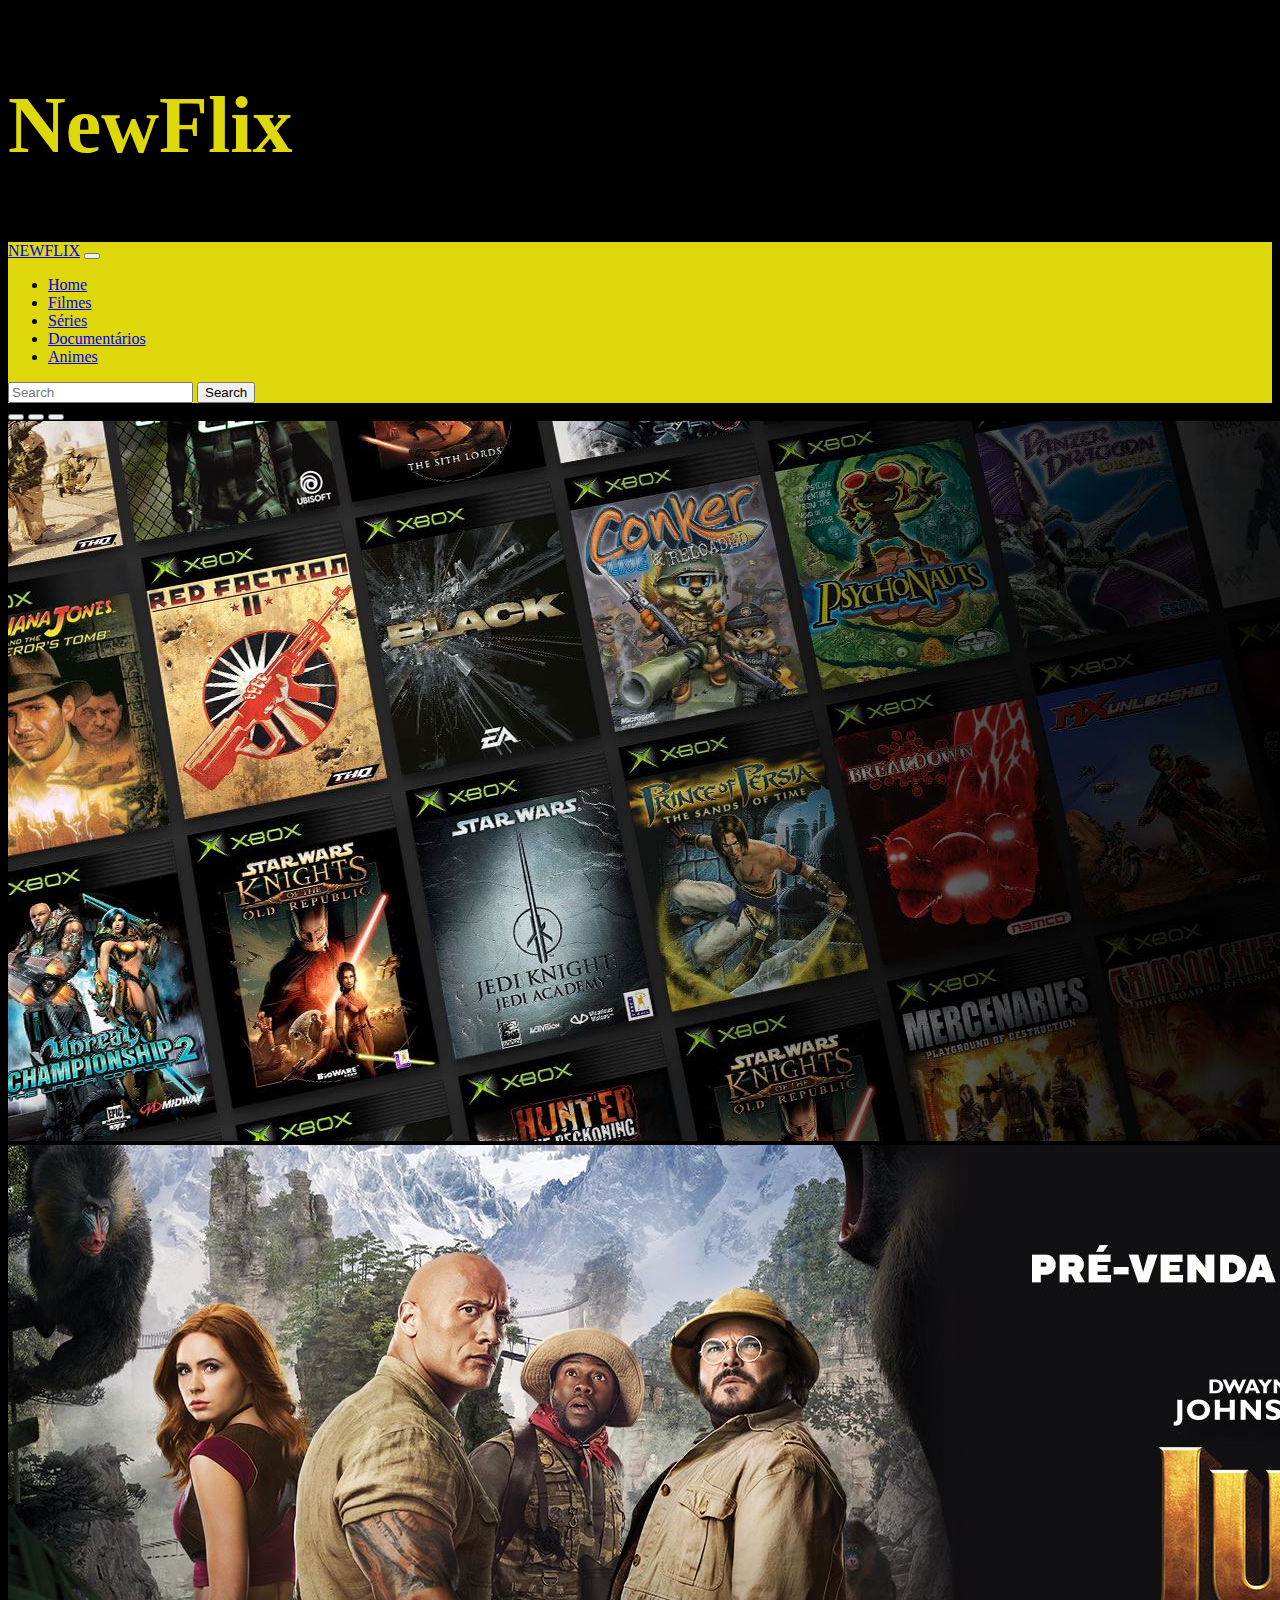
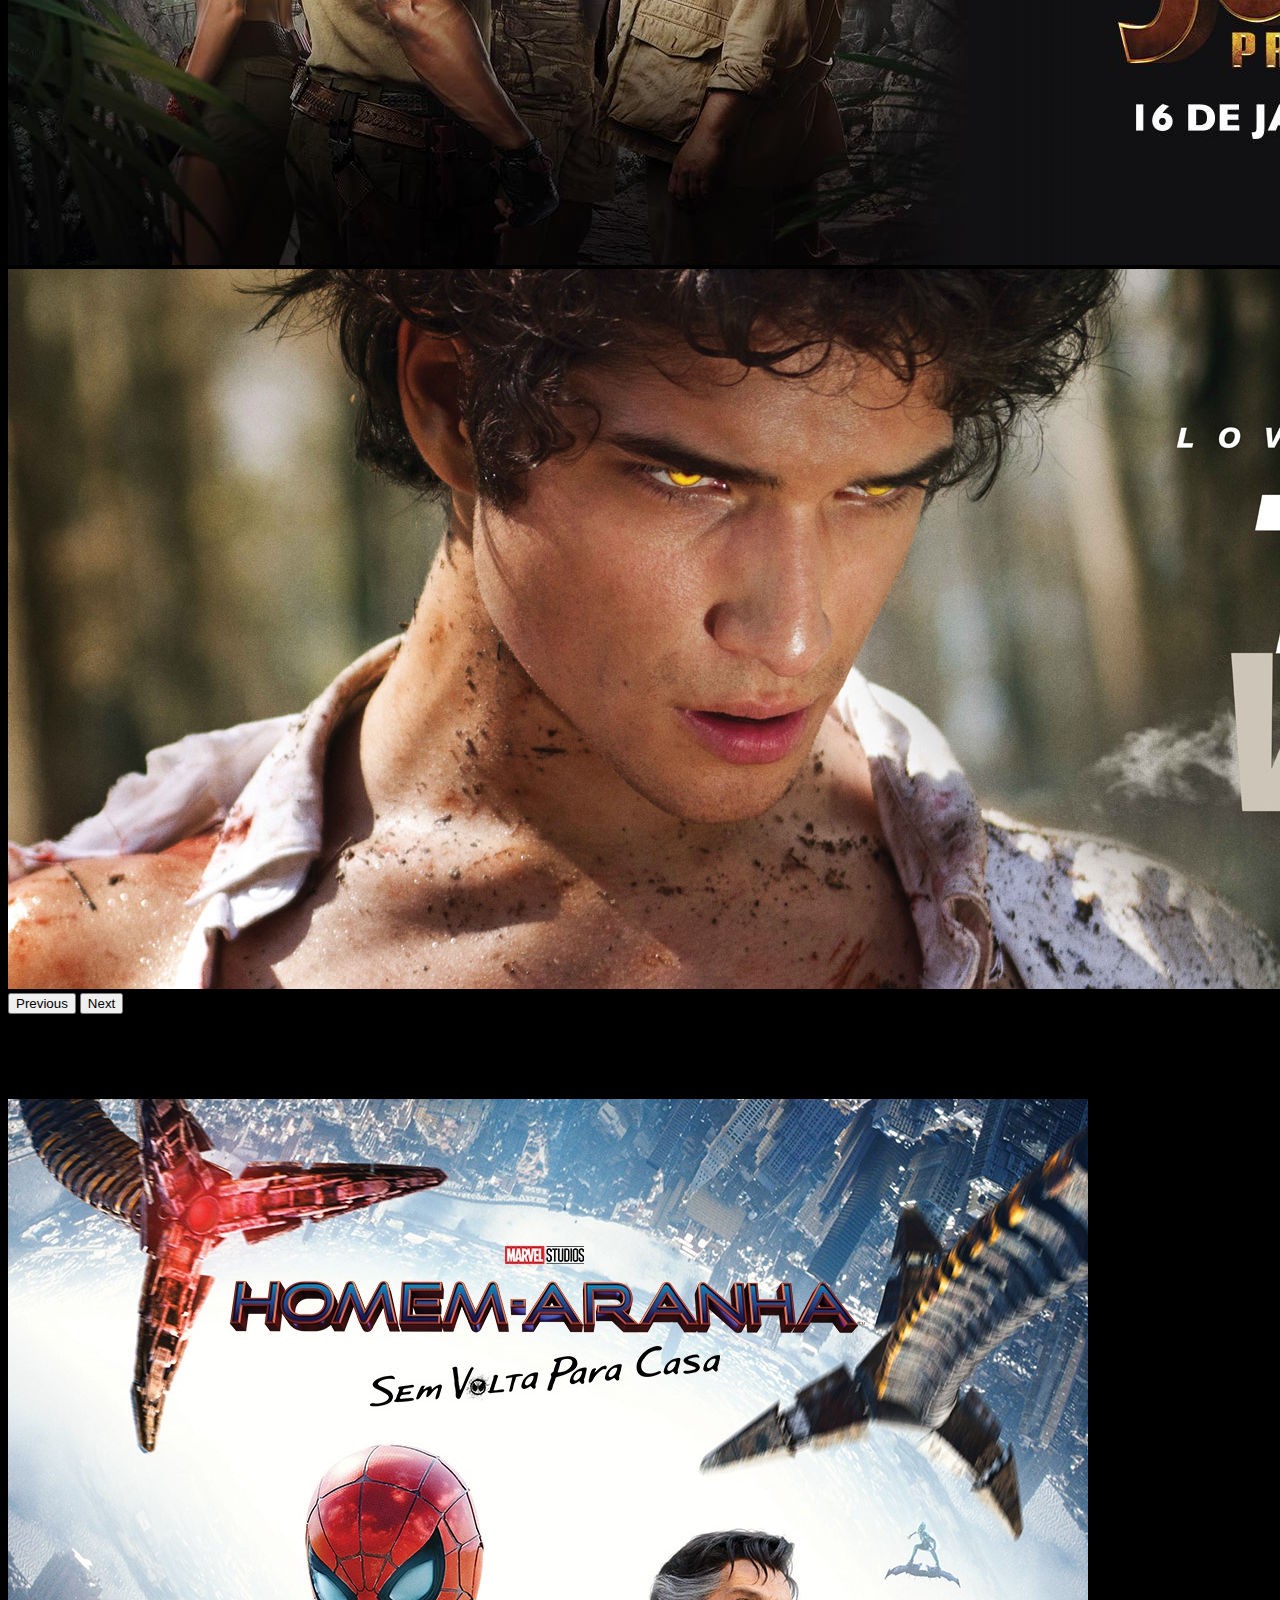
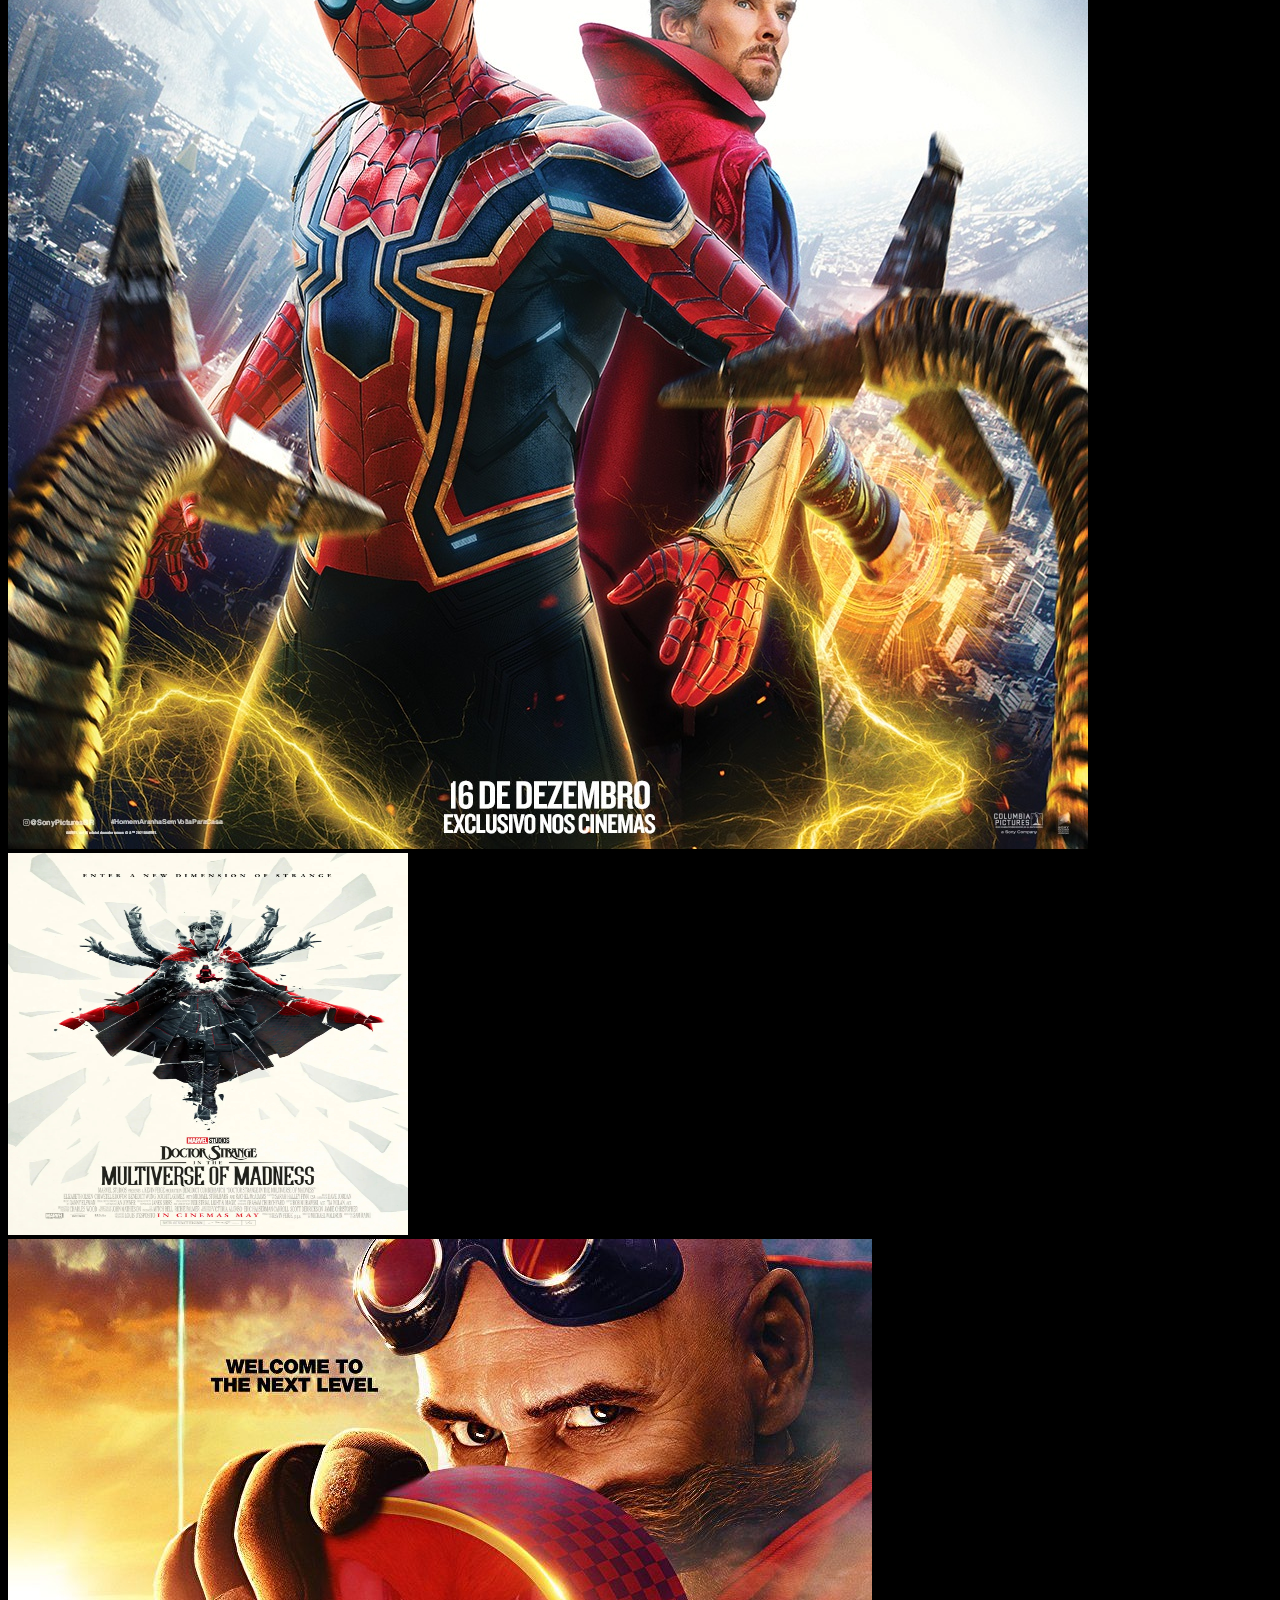
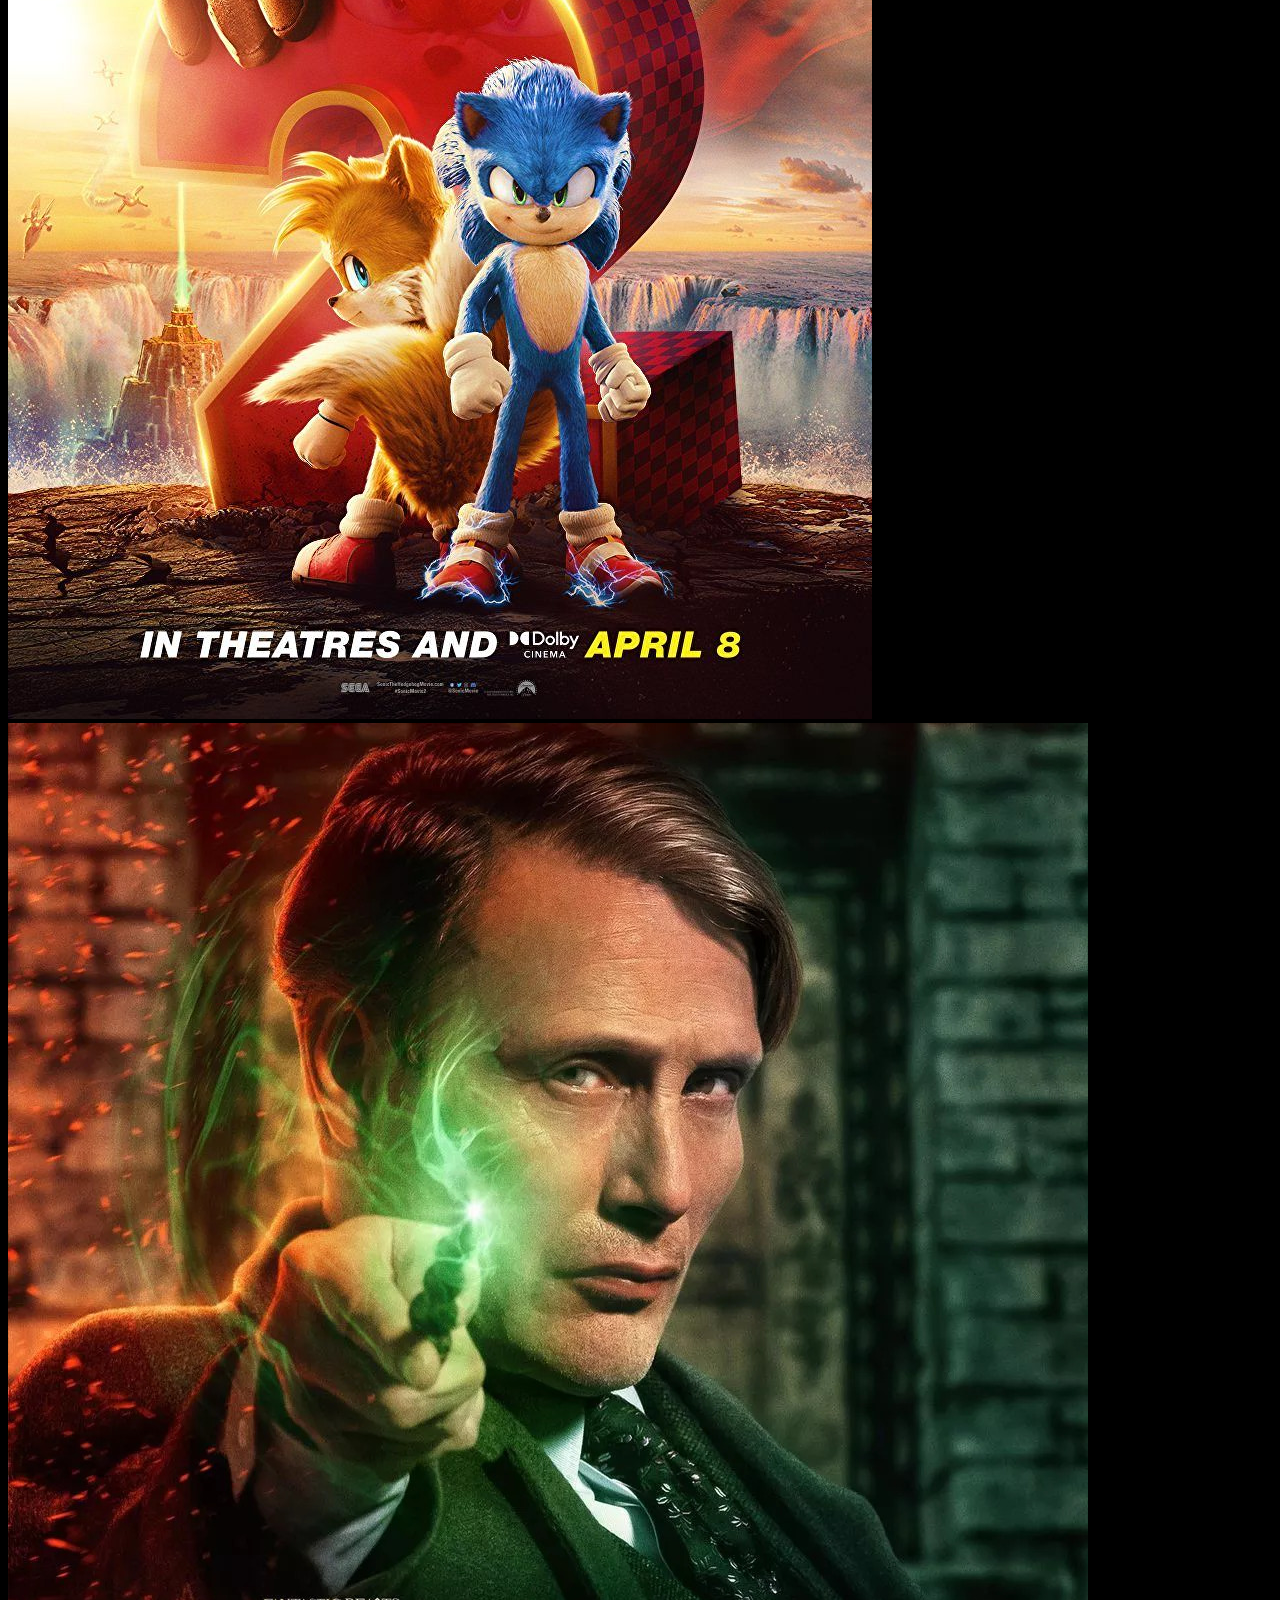
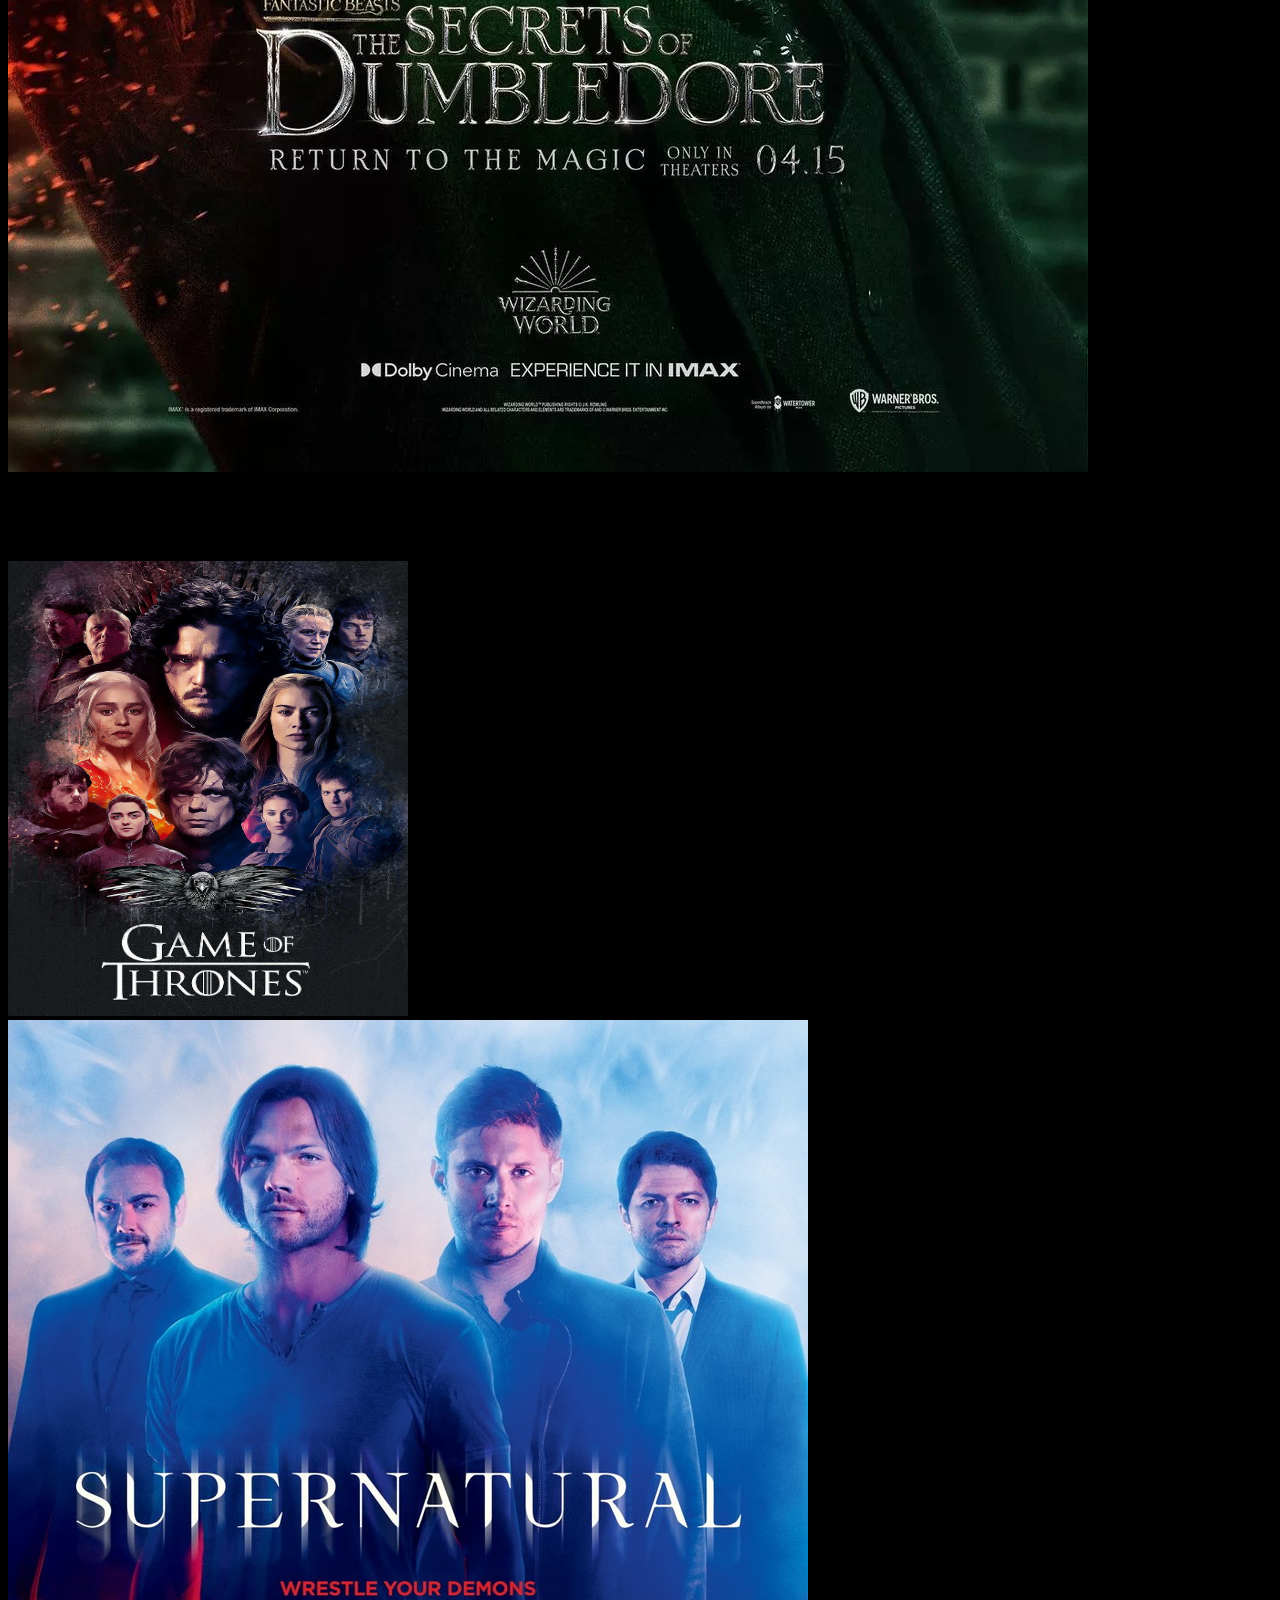
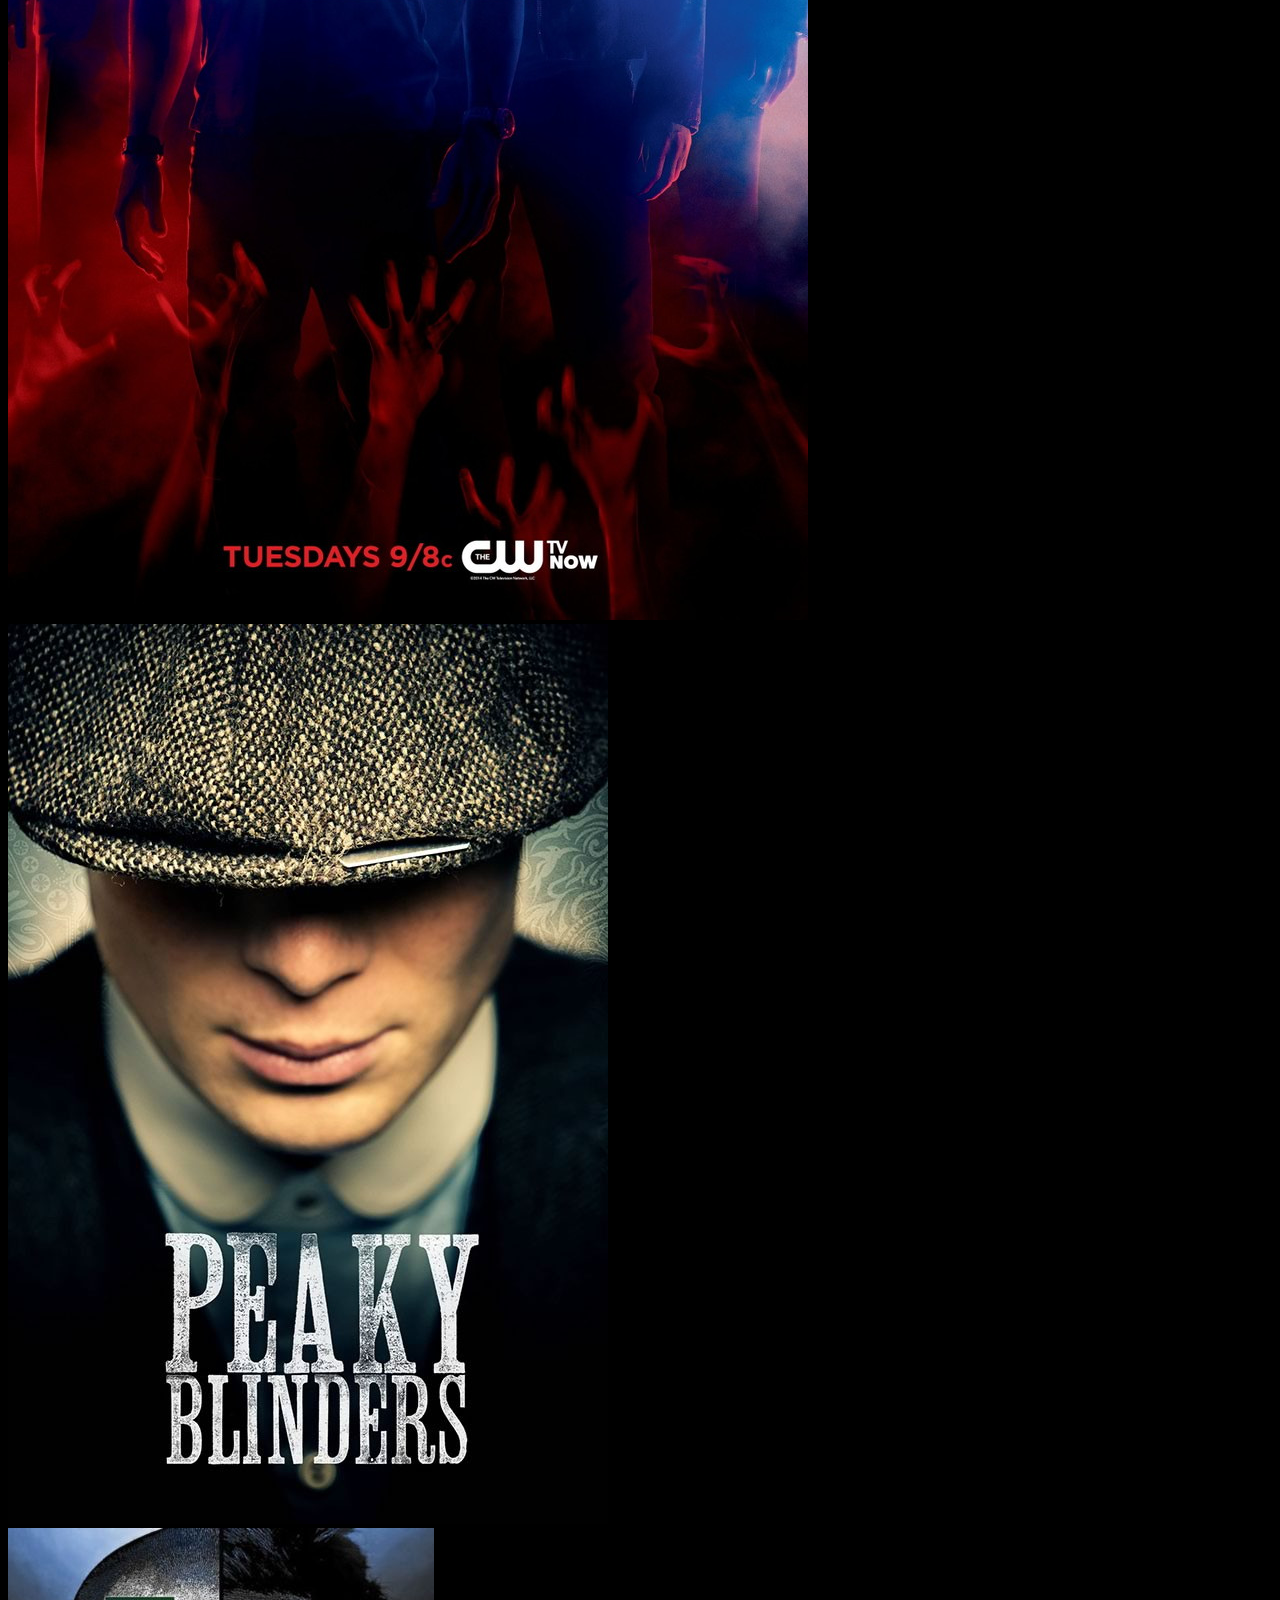
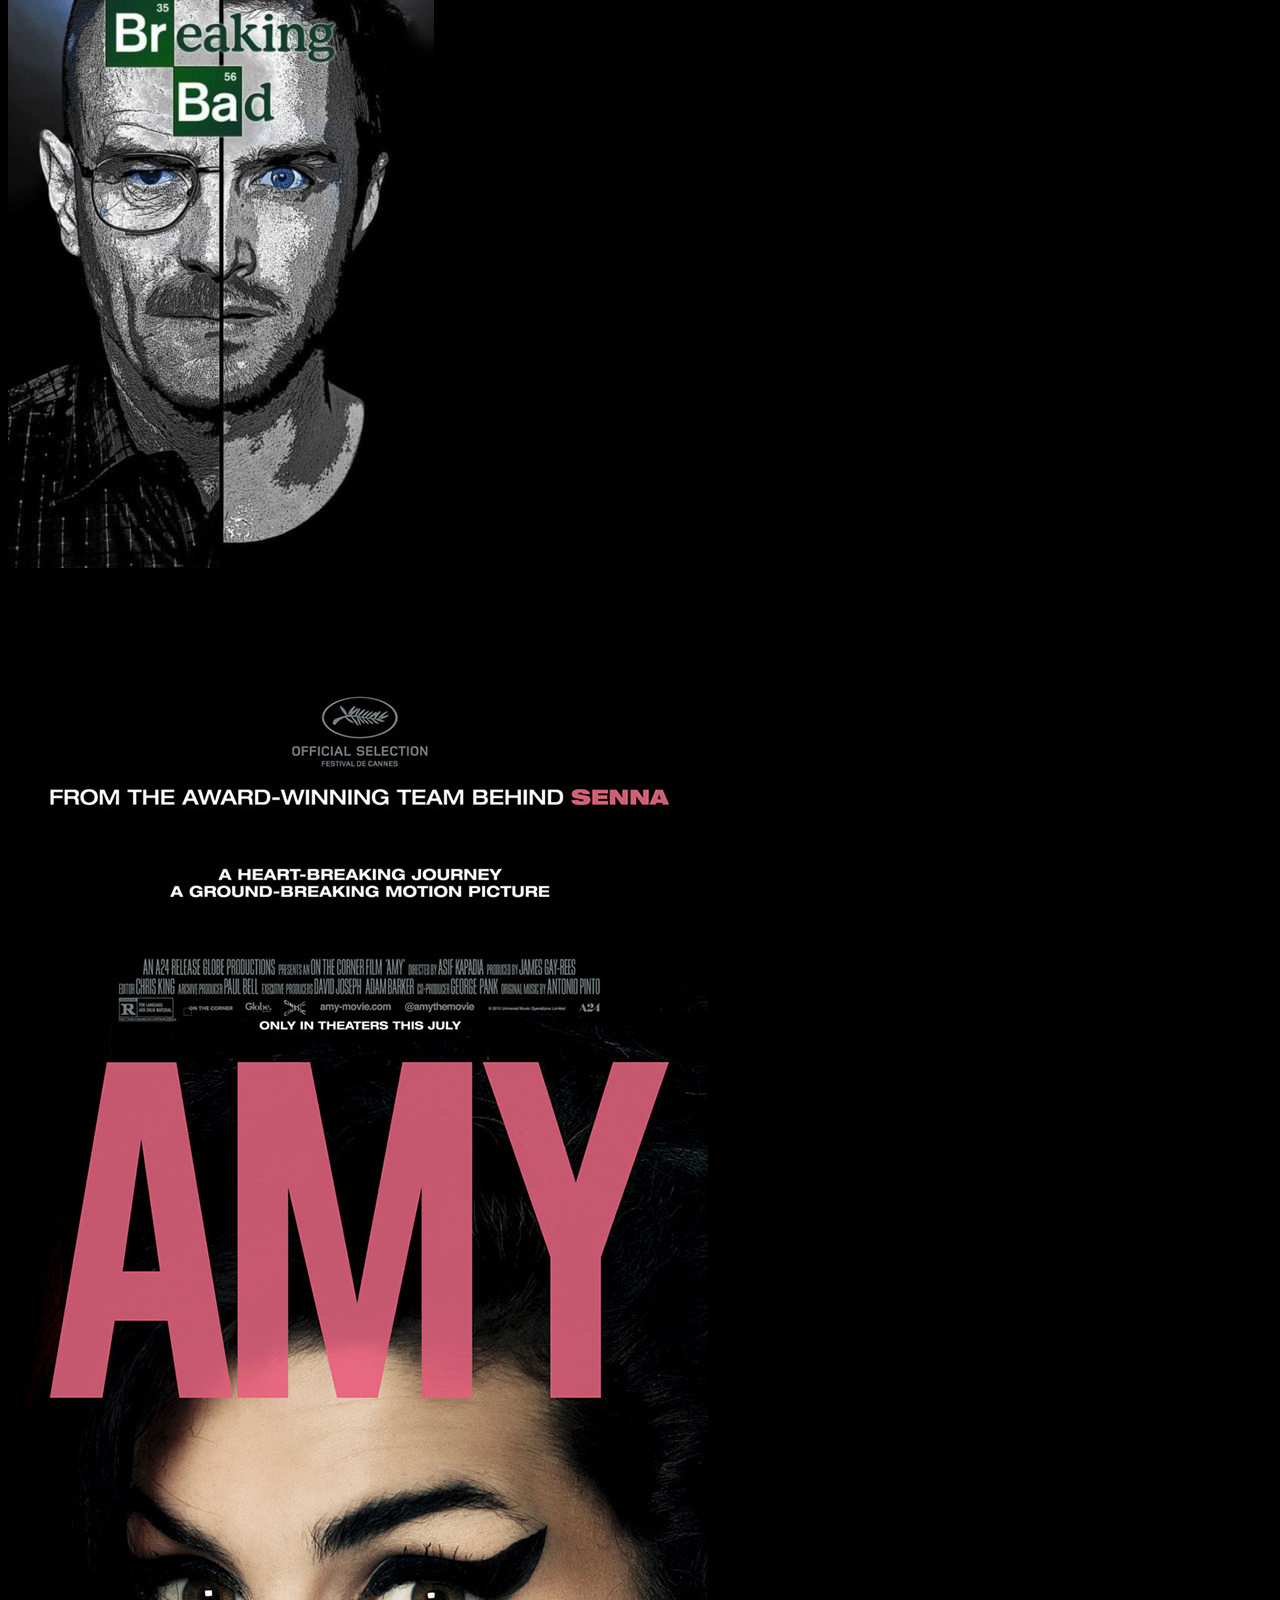
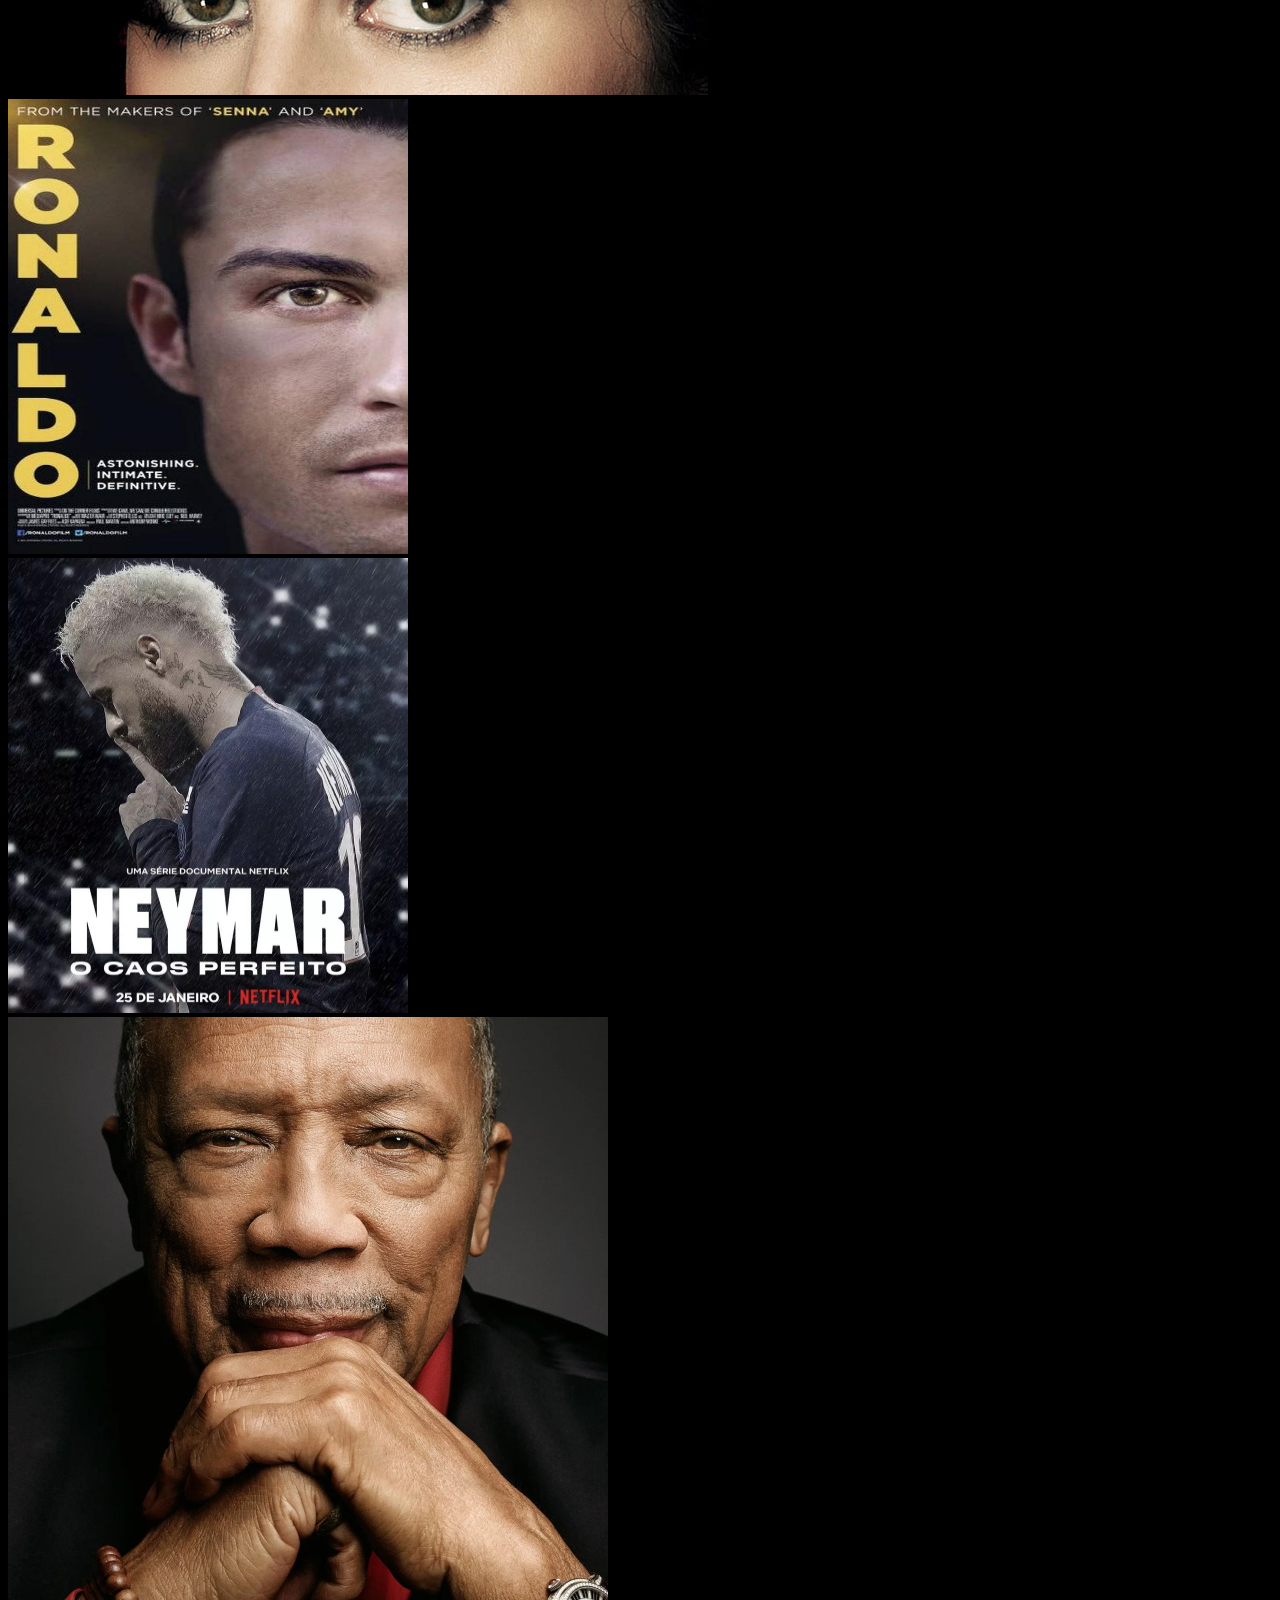
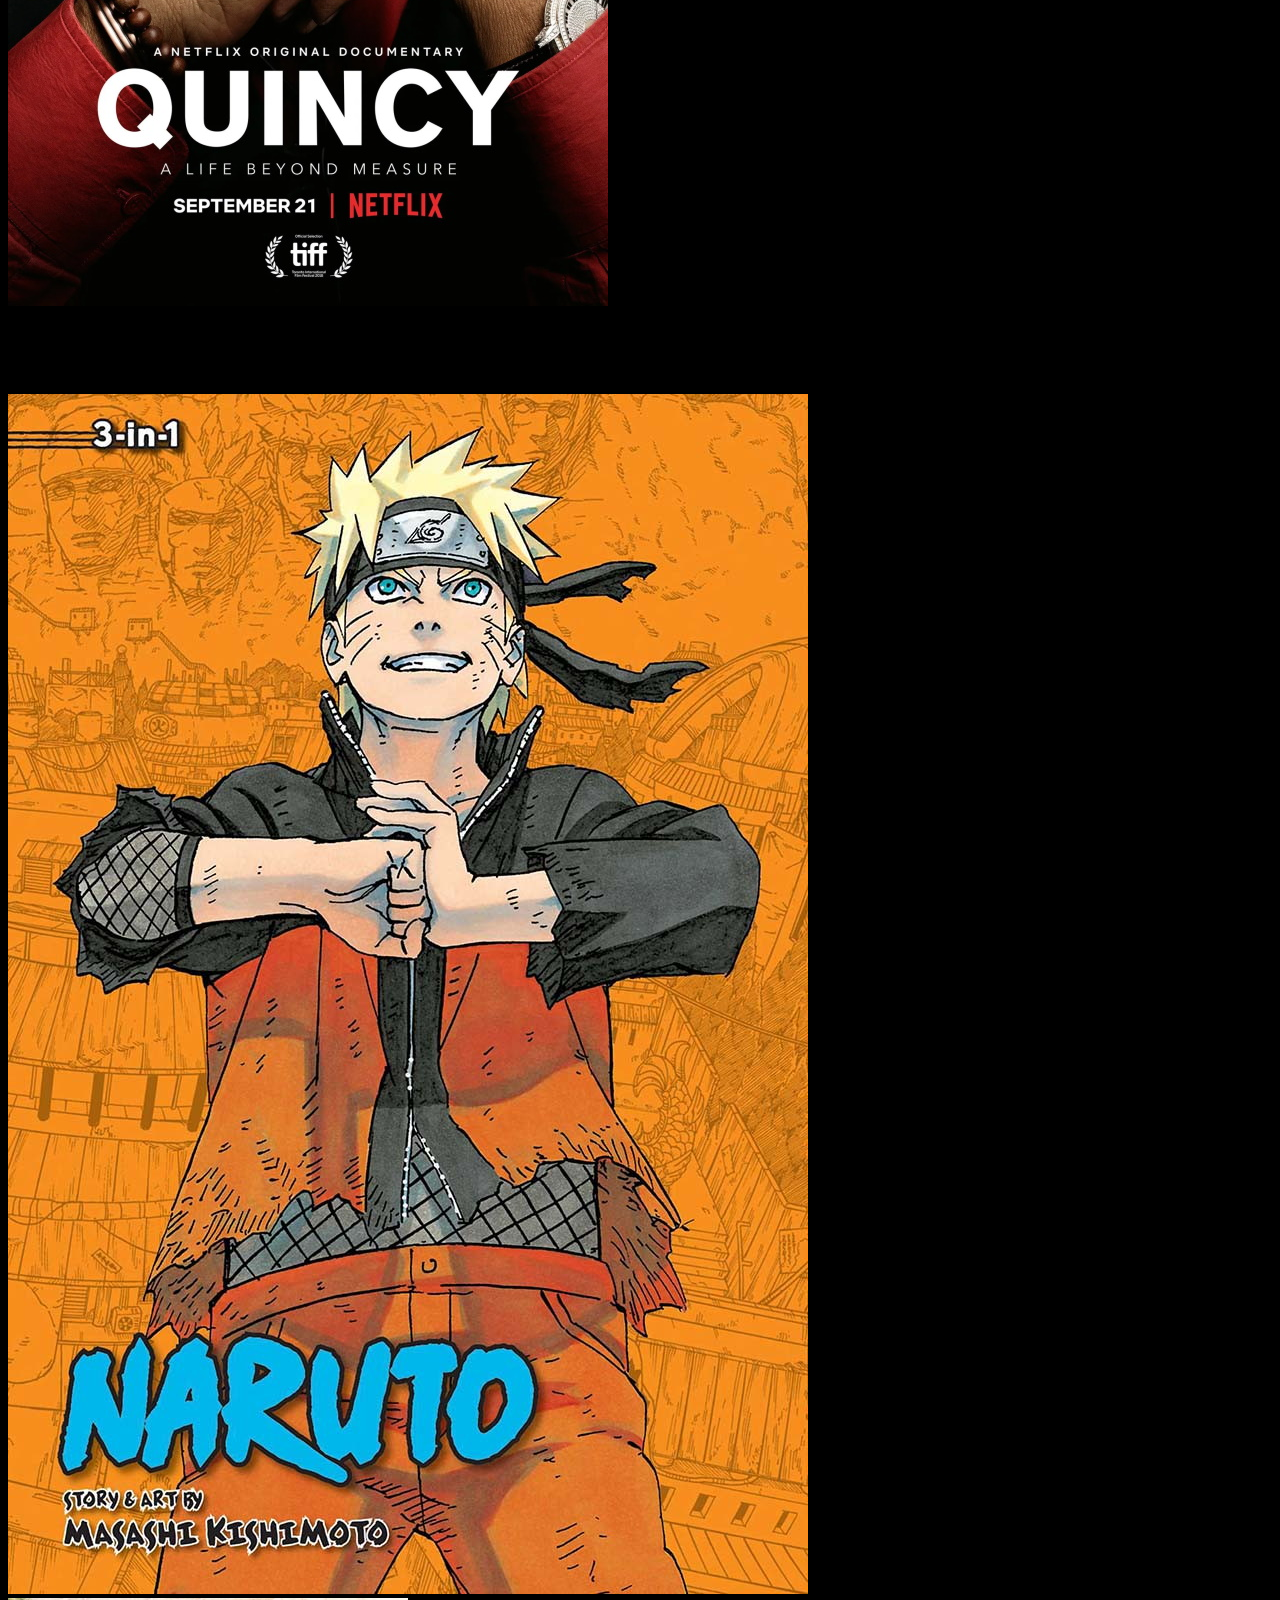
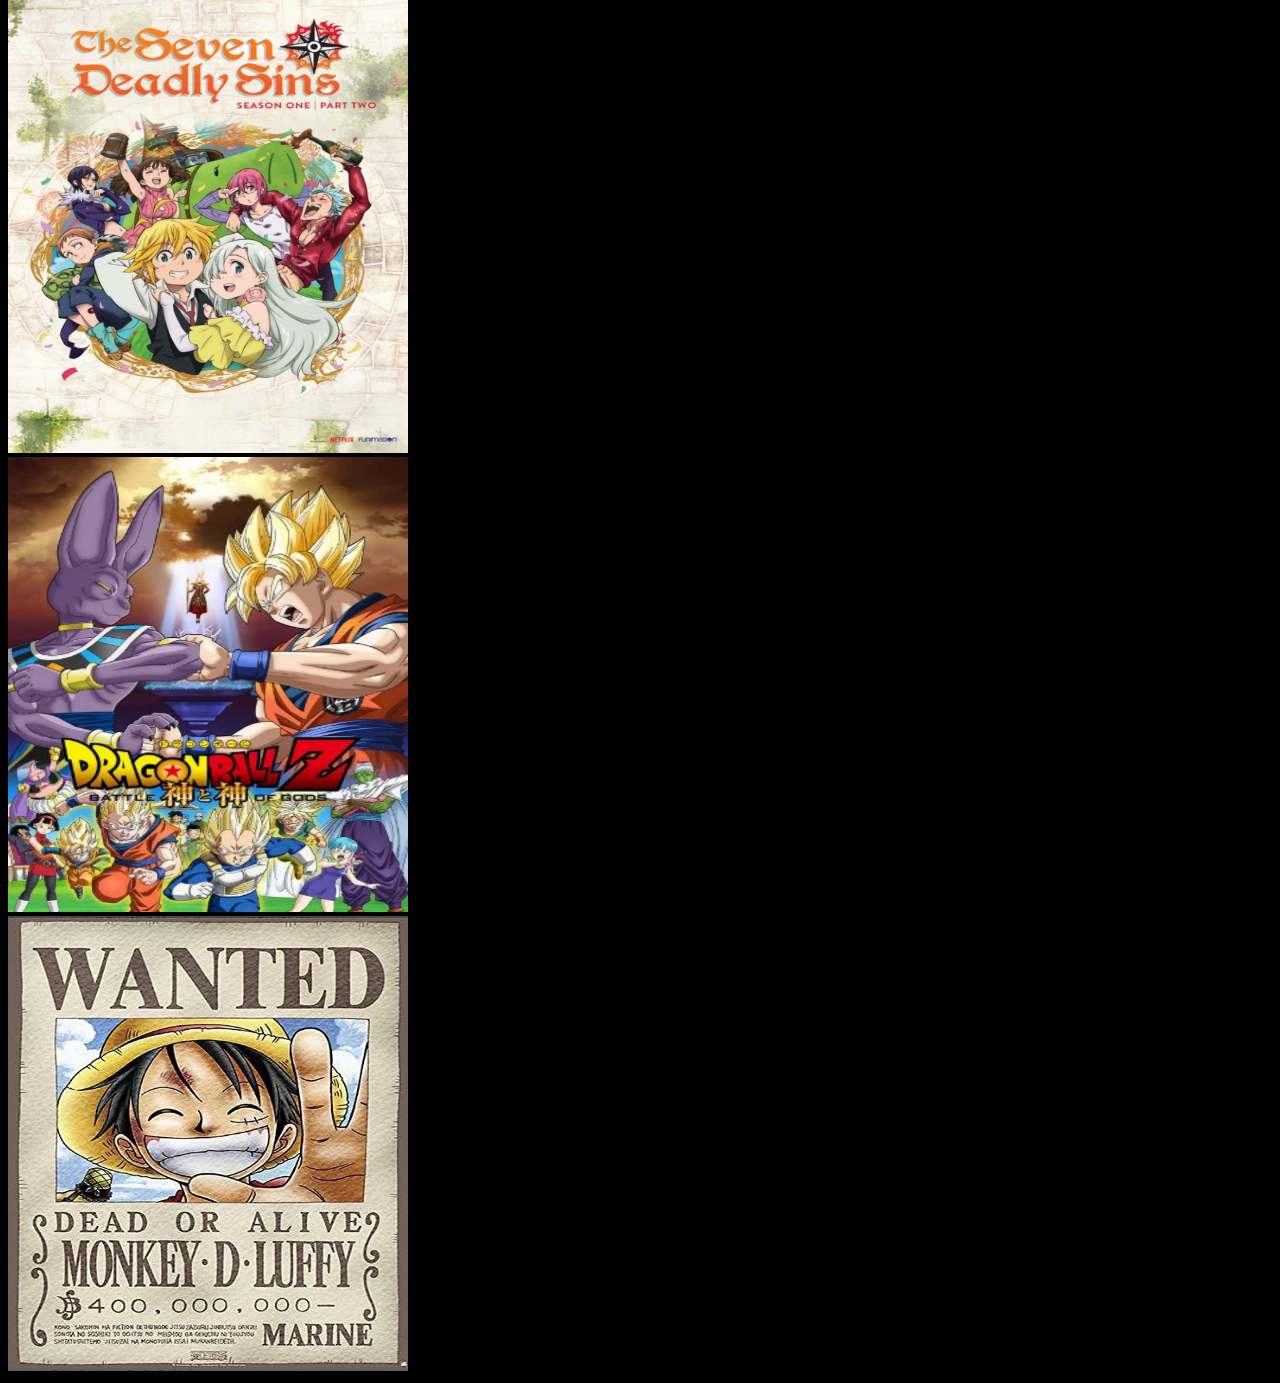
<file: index.html>
<!DOCTYPE html>
<html lang="pt-BR">
<head>
    <meta charset="UTF-8">
    <meta http-equiv="X-UA-Compatible" content="IE=edge">
    <meta name="viewport" content="width=device-width, initial-scale=1.0">
    <script src="https://cdn.jsdelivr.net/npm/bootstrap@5.1.3/dist/js/bootstrap.bundle.min.js" integrity="sha384-ka7Sk0Gln4gmtz2MlQnikT1wXgYsOg+OMhuP+IlRH9sENBO0LRn5q+8nbTov4+1p" crossorigin="anonymous"></script>
    <link href="https://cdn.jsdelivr.net/npm/bootstrap@5.1.3/dist/css/bootstrap.min.css" rel="stylesheet" integrity="sha384-1BmE4kWBq78iYhFldvKuhfTAU6auU8tT94WrHftjDbrCEXSU1oBoqyl2QvZ6jIW3" crossorigin="anonymous">
    <link rel="stylesheet" href="css/estilo.css">
    <title>NewFlix</title>
</head>
<body>
    <br/>
    <div class="nome text-center">
        <h1 id="home" >NewFlix</h1>
    </div>

    <br/>

    <nav class="navbar navbar-expand-lg navbar-light cor1 ">
        <div class="container-fluid">
          <a class="navbar-brand" href="#">NEWFLIX</a>
          <button class="navbar-toggler" type="button" data-bs-toggle="collapse" data-bs-target="#navbarScroll" aria-controls="navbarScroll" aria-expanded="false" aria-label="Toggle navigation">
            <span class="navbar-toggler-icon"></span>
          </button>
          <div class="collapse navbar-collapse" id="navbarScroll">
            <ul class="navbar-nav me-auto my-2 my-lg-0 navbar-nav-scroll" style="--bs-scroll-height: 100px;">
              <li class="nav-item">
                <a class="nav-link active" aria-current="page" href="#home">Home</a>
              </li>
              <li class="nav-item">
                <a class="nav-link" href="#filmes">Filmes</a>
              </li>
              <li class="nav-item">
                <a class="nav-link" href="#series">Séries</a>
              </li>
              <li class="nav-item">
                <a class="nav-link" href="#documentarios">Documentários</a>
              </li>
              <li class="nav-item">
                <a class="nav-link" href="#animes">Animes</a>
              </li>
            </ul>
            <form class="d-flex">
              <input class="form-control me-2" type="search" placeholder="Search" aria-label="Search">
              <button class="btn btn-outline-success" type="submit">Search</button>
            </form>
          </div>
        </div>
      </nav>

      <div id="carouselExampleIndicators" class="carousel slide" data-bs-ride="carousel">
        <div class="carousel-indicators">
          <button type="button" data-bs-target="#carouselExampleIndicators" data-bs-slide-to="0" class="active" aria-current="true" aria-label="Slide 1"></button>
          <button type="button" data-bs-target="#carouselExampleIndicators" data-bs-slide-to="1" aria-label="Slide 2"></button>
          <button type="button" data-bs-target="#carouselExampleIndicators" data-bs-slide-to="2" aria-label="Slide 3"></button>
        </div>
        <div class="carousel-inner">
          <div class="carousel-item active">
            <img src="img/filmes.jpg" class="d-block w-100" alt="...">
          </div>
          <div class="carousel-item">
            <img src="img/jumanji_banner_0.jpg" class="d-block w-100" alt="...">
          </div>
          <div class="carousel-item">
            <img src="img/teenwolfbannerbig-movietips.jpg" class="d-block w-100" alt="...">
          </div>
        </div>
        <button class="carousel-control-prev" type="button" data-bs-target="#carouselExampleIndicators" data-bs-slide="prev">
          <span class="carousel-control-prev-icon" aria-hidden="true"></span>
          <span class="visually-hidden">Previous</span>
        </button>
        <button class="carousel-control-next" type="button" data-bs-target="#carouselExampleIndicators" data-bs-slide="next">
          <span class="carousel-control-next-icon" aria-hidden="true"></span>
          <span class="visually-hidden">Next</span>
        </button>
      </div>

      <br/>

    <div class="container text-light">
        <h2 id="filmes" >FILMES</h2>
    </div>
    <div class="container">
        <div class="row">
            <div class="col-md-3 efeito">
                <img src="img/poster_homem_aranha.jpg" class="img-fluid" alt="...">
            </div>
            <div class="col-md-3 efeito">
                <img id="dc" src="img/novo-poster-doutor-estranho.jpg" class="img-fluid" alt="...">
            </div>
            <div class="col-md-3 efeito">
                <img src="img/sonic-2-poster.jpg" class="img-fluid" alt="...">
            </div>
            <div class="col-md-3 efeito">
                <img src="img/poster_animais_fantasticos.jpg" class="img-fluid" alt="...">
            </div>
        </div>
    </div>

    <br/>

    <div class="container text-light">
        <h2 id="series" >SÉRIES</h2>
    </div>

    <div class="container">
        <div class="row">
            <div class="col-md-3 efeito">
                <img id="got" src="img/gameofthrones.jpg" class="img-fluid" alt="...">
            </div>
            <div class="col-md-3 efeito">
                <img src="img/poster-supernatural.jpg" class="img-fluid" alt="...">
            </div>
            <div class="col-md-3 efeito">
                <img src="img/peaky-blinders.jpg" class="img-fluid" alt="...">
            </div>
            <div class="col-md-3 efeito">
                <img src="img/breaking-bad.jpg" class="img-fluid" alt="...">
            </div>
        </div>
    </div>

    <br/>

    <div class="container text-light">
        <h2 id="documentarios" >DOCUMENTÁRIOS</h2>
    </div>

    <div class="container">
        <div class="row">
            <div class="col-md-3 efeito">
                <img src="img/amy-confira-novo-trailer-e-poster-do-documentario-sobre-amy-winehouse-1.jpg" class="img-fluid" alt="...">
            </div>
            <div class="col-md-3 efeito">
                <img id="cr7" src="img/cr7.jpg" class="img-fluid" alt="...">
            </div>
            <div class="col-md-3 efeito">
                <img id="ney" src="img/documentario-neymar-14-12-2_2e20dbeb.jpg" class="img-fluid" alt="...">
            </div>
            <div class="col-md-3 efeito">
                <img src="img/quincy-documentario-netflix.jpg" class="img-fluid" alt="...">
            </div>
        </div>
    </div>

    <br/>

    <div class="container text-light">
      <h2 id="animes">ANIMES</h2>
  </div>

    <div class="container">
      <div class="row">
          <div class="col-md-3 efeito">
              <img src="img/poster_naruto.jpg" class="img-fluid" alt="...">
          </div>
          <div class="col-md-3 efeito">
              <img id="nanatsu" src="img/nanatsunotaizai-poster.jpg" class="img-fluid" alt="...">
          </div>
          <div class="col-md-3 efeito">
              <img id="ney" src="img/dragonball_poster.jpg" class="img-fluid" alt="...">
          </div>
          <div class="col-md-3 efeito">
              <img id="op" src="img/onepiece-poster.jpg" class="img-fluid" alt="...">
          </div>
      </div>
  </div>
</body>
</html>
</file>
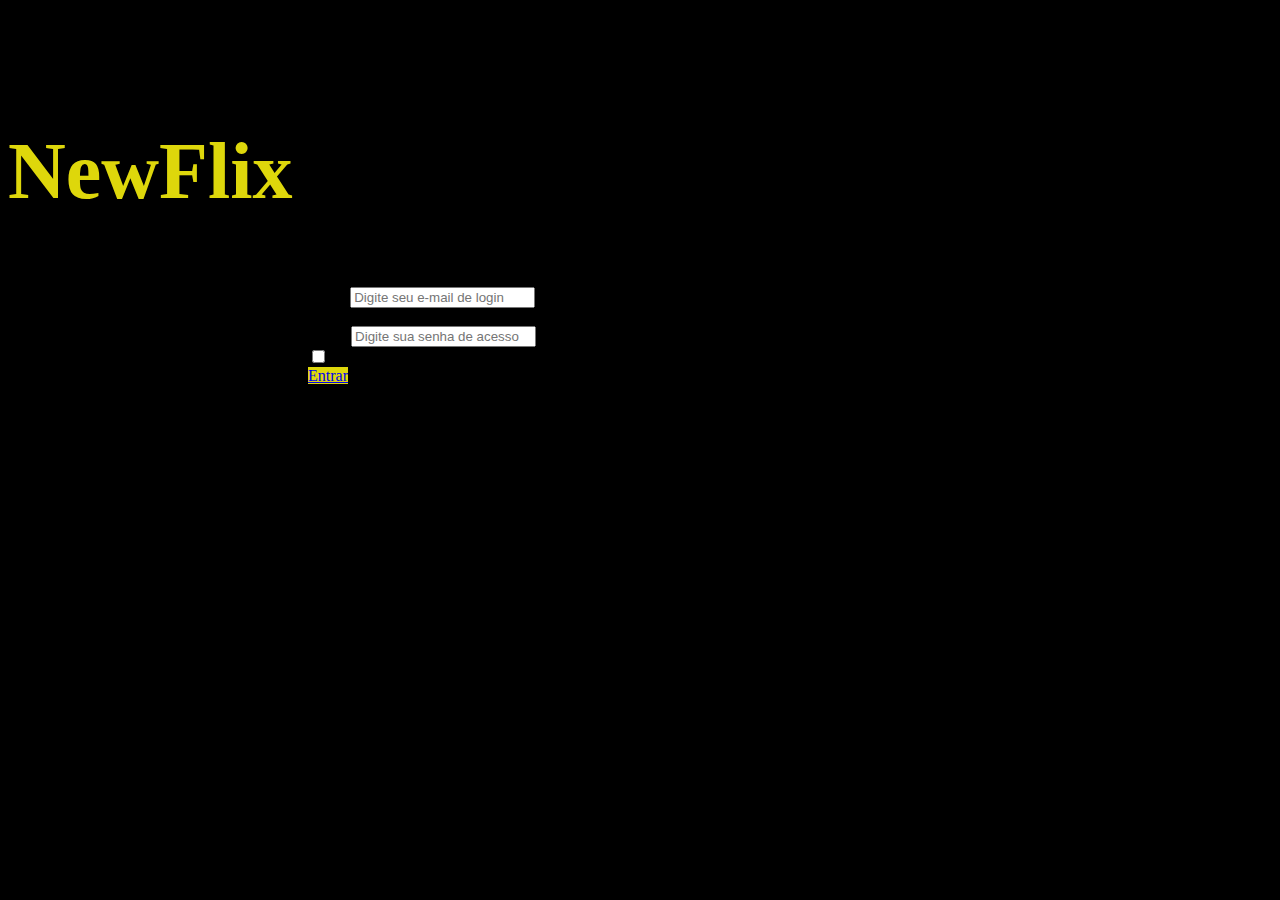
<file: formulario-login.html>
<!DOCTYPE html>
<html lang="pt-BR">
<head>
    <meta charset="UTF-8">
    <meta http-equiv="X-UA-Compatible" content="IE=edge">
    <meta name="viewport" content="width=device-width, initial-scale=1.0">
    <script src="https://cdn.jsdelivr.net/npm/bootstrap@5.1.3/dist/js/bootstrap.bundle.min.js" integrity="sha384-ka7Sk0Gln4gmtz2MlQnikT1wXgYsOg+OMhuP+IlRH9sENBO0LRn5q+8nbTov4+1p" crossorigin="anonymous"></script>
    <link href="https://cdn.jsdelivr.net/npm/bootstrap@5.1.3/dist/css/bootstrap.min.css" rel="stylesheet" integrity="sha384-1BmE4kWBq78iYhFldvKuhfTAU6auU8tT94WrHftjDbrCEXSU1oBoqyl2QvZ6jIW3" crossorigin="anonymous">
    <link rel="stylesheet" href="css/estilo.css">
    <title>NewFlix</title>
</head>
<body>
    <br/>
    <div class="nome text-center">
        <h1 id="space-1" >NewFlix</h1>
    </div>

    <div class="container space">
        <form>
            <div class="mb-3">
              <label for="exampleInputEmail1" class="form-label text-light">Email</label>
              <input type="email" class="form-control" id="exampleInputEmail1" placeholder="Digite seu e-mail de login" aria-describedby="emailHelp">
              <div id="emailHelp" class="form-text text-light">Seu email nao será compartilhado com ninguém.</div>
            </div>
            <div class="mb-3">
              <label for="exampleInputPassword1" class="form-label text-light">Senha</label>
              <input type="password" class="form-control" placeholder="Digite sua senha de acesso" id="exampleInputPassword1">
            </div>
            <div class="mb-3 form-check">
              <input type="checkbox" class="form-check-input" id="exampleCheck1">
              <label class="form-check-label text-light" for="exampleCheck1 ">Li e aceito os Termos de Uso.</label>
            </div>
            <a href="index.html" class="btn submit">Entrar</a>
          </form>
    </div>

</body>
</html>
</file>
<file: css/estilo.css>
body{
    background-color: black;
}
#home{
    font-size: 80px;
}

h1{
    color: #ded70b;
}
#dc{
    height: 382px;
    width: 400px;
}
.cor1{
    background-color: #ded70b;
}
#cr7, #ney, #nanatsu, #op, #got{
    height: 455px;
    width: 400px;
}
.efeito:hover{
    cursor: pointer;
    transform: scale(1.1,1.1);
    transition-duration: 1s;
}
.space{
    padding-left: 300px;
    padding-right: 300px;
}
#space-1{
    margin-top: 100px;
    margin-bottom: 70px;
    font-size: 80px;
}
.submit{
    background-color: #ded70b;
}
</file>
